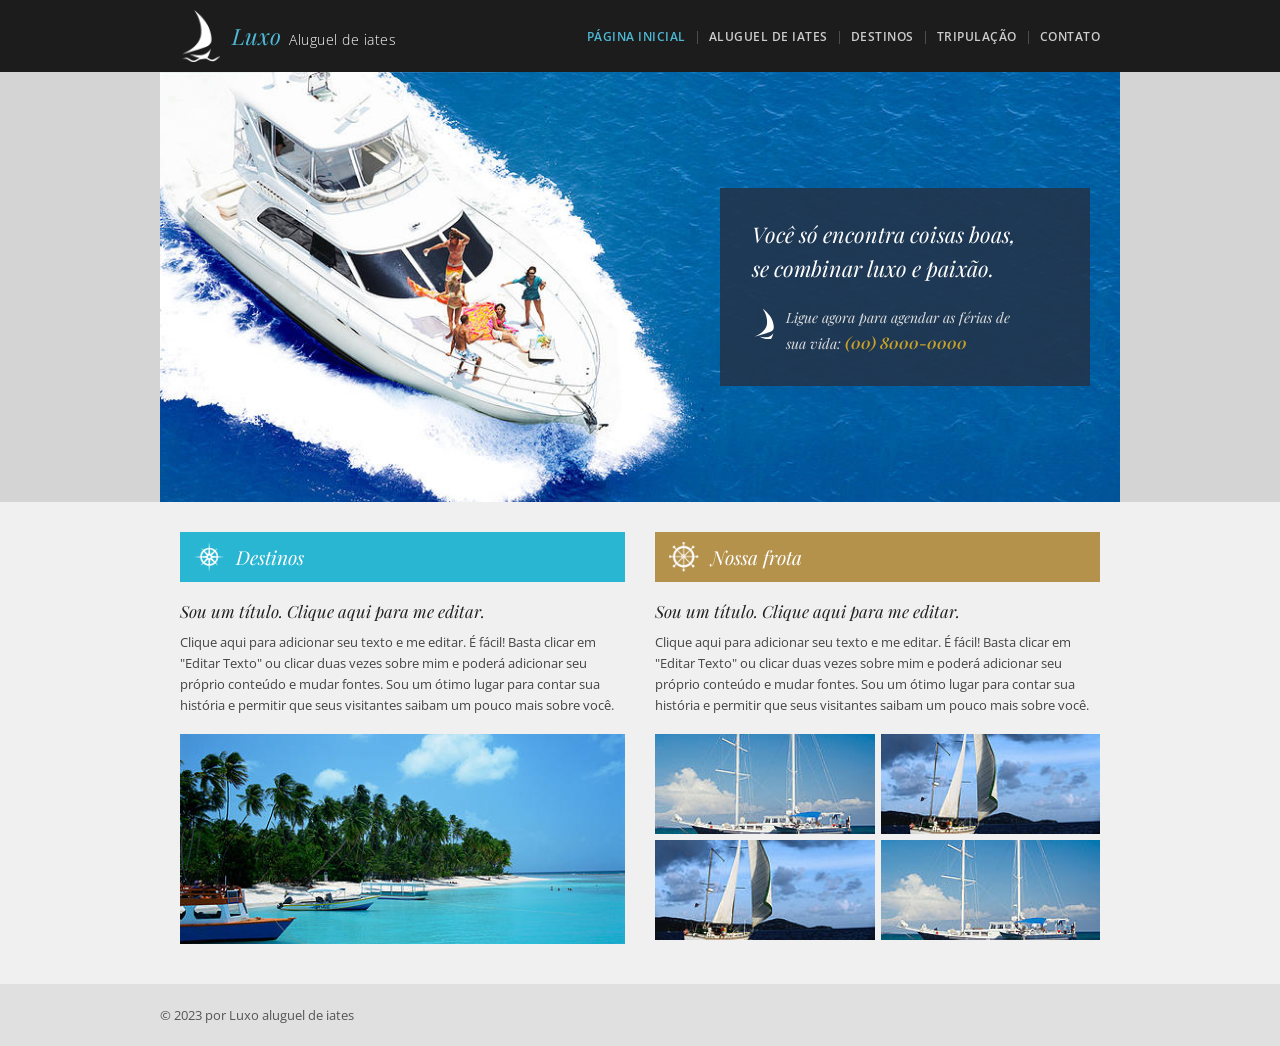
<file: projeto html/index (2).html>
<!DOCTYPE html>
<html lang="pt-BR">
<head>
  <meta charset="UTF-8" />
  <meta name="viewport" content="width=device-width, initial-scale=1.0" />
  <title>Luxo – Aluguel de Iates</title>
  <link rel="preconnect" href="https://fonts.googleapis.com" />
  <link rel="preconnect" href="https://fonts.gstatic.com" crossorigin />
  <link href="https://fonts.googleapis.com/css2?family=Playfair+Display:ital,wght@0,400;0,600;1,400;1,600&family=Open+Sans:wght@300;400;600&display=swap" rel="stylesheet" />
  <link rel="stylesheet" href="style.css" />
</head>
<body>

  <!-- ===== HEADER / NAVEGAÇÃO ===== -->
  <header class="header">
    <div class="header__inner">

      <!-- Logo -->
      <div class="logo">
        <img src="barco1.png" alt="Ícone vela" class="logo__icon" />
        <div class="logo__text">
          <span class="logo__title">Luxo</span>
          <span class="logo__subtitle">Aluguel de iates</span>
        </div>
      </div>

      <!-- Navegação -->
      <nav class="nav">
        <a href="#" class="nav__link nav__link--active">PÁGINA INICIAL</a>
        <span class="nav__sep">|</span>
        <a href="#" class="nav__link">ALUGUEL DE IATES</a>
        <span class="nav__sep">|</span>
        <a href="#" class="nav__link">DESTINOS</a>
        <span class="nav__sep">|</span>
        <a href="#" class="nav__link">TRIPULAÇÃO</a>
        <span class="nav__sep">|</span>
        <a href="#" class="nav__link">CONTATO</a>
      </nav>

    </div>
  </header>

  <!-- ===== HERO ===== -->
  <section class="hero">
    <img src="barcoprincipal.jpg" alt="Iate de luxo no mar" class="hero__bg" />
    <div class="hero__overlay">
      <div class="hero__box">
        <p class="hero__quote">
          Você só encontra coisas boas,<br />
          se combinar luxo e paixão.
        </p>
        <div class="hero__cta">
          <img src="barco2.png" alt="vela" class="hero__cta-icon" />
          <p class="hero__cta-text">
            Ligue agora para agendar as férias de<br />
            sua vida: <span class="hero__phone">(00) 8000-0000</span>
          </p>
        </div>
      </div>
    </div>
  </section>

  <!-- ===== CONTEÚDO PRINCIPAL ===== -->
  <main class="content">
    <div class="content__inner">

      <!-- Coluna Esquerda – Destinos -->
      <section class="col col--left">
        <div class="section-header section-header--cyan">
          <img src="destino.png" alt="bússola" class="section-header__icon" />
          <h2 class="section-header__title">Destinos</h2>
        </div>

        <h3 class="card-title">Sou um título. Clique aqui para me editar.</h3>
        <p class="card-text">
          Clique aqui para adicionar seu texto e me editar. É fácil! Basta clicar em
          "Editar Texto" ou clicar duas vezes sobre mim e poderá adicionar seu
          próprio conteúdo e mudar fontes. Sou um ótimo lugar para contar sua
          história e permitir que seus visitantes saibam um pouco mais sobre você.
        </p>

        <div class="img-destino">
          <img src="barcodestino.jpg" alt="Destino tropical" />
        </div>
      </section>

      <!-- Coluna Direita – Nossa Frota -->
      <section class="col col--right">
        <div class="section-header section-header--gold">
          <img src="nossafrota.png" alt="leme" class="section-header__icon" />
          <h2 class="section-header__title">Nossa frota</h2>
        </div>

        <h3 class="card-title">Sou um título. Clique aqui para me editar.</h3>
        <p class="card-text">
          Clique aqui para adicionar seu texto e me editar. É fácil! Basta clicar em
          "Editar Texto" ou clicar duas vezes sobre mim e poderá adicionar seu
          próprio conteúdo e mudar fontes. Sou um ótimo lugar para contar sua
          história e permitir que seus visitantes saibam um pouco mais sobre você.
        </p>

        <div class="grid-frota">
          <div class="grid-frota__item"><img src="barconossafrota2.jpg" alt="Iate 1" /></div>
          <div class="grid-frota__item"><img src="barconossafrota1.jpg" alt="Iate 2" /></div>
          <div class="grid-frota__item"><img src="barconossafrota1.jpg" alt="Iate 3" /></div>
          <div class="grid-frota__item"><img src="barconossafrota2.jpg" alt="Iate 4" /></div>
        </div>
      </section>

    </div>
  </main>

  <!-- ===== RODAPÉ ===== -->
  <footer class="footer">
    <p class="footer__text">© 2023 por Luxo aluguel de iates</p>
  </footer>

</body>
</html>
</file>
<file: projeto html/style.css>
/* ============================================
   RESET & BASE
   ============================================ */
*, *::before, *::after {
  box-sizing: border-box;
  margin: 0;
  padding: 0;
}

body {
  font-family: 'Open Sans', sans-serif;
  background-color: #d4d4d4;
  color: #333;
}

/* ============================================
   WRAPPER CENTRAL (toda a página)
   ============================================ */
.header__inner,
.hero,
.content__inner,
.footer {
  max-width: 960px;
  margin: 0 auto;
}

/* ============================================
   HEADER
   ============================================ */
.header {
  background-color: #1c1c1c;
  width: 100%;
}

.header__inner {
  display: flex;
  align-items: center;
  justify-content: space-between;
  padding: 10px 20px;
  max-width: 960px;
  margin: 0 auto;
}

/* --- Logo --- */
.logo {
  display: flex;
  align-items: center;
  gap: 10px;
}

.logo__icon {
  width: 42px;
  height: 52px;
  object-fit: contain;
}

.logo__text {
  display: flex;
  flex-direction: row;
  align-items: baseline;
  gap: 8px;
  line-height: 1.2;
}

.logo__title {
  font-family: 'Playfair Display', serif;
  font-style: italic;
  font-size: 1.4rem;
  color: #4db8d4;
  font-weight: 400;
}

.logo__subtitle {
  font-family: 'Open Sans', sans-serif;
  font-size: 0.85rem;
  color: #ffffff;
  font-weight: 300;
  letter-spacing: 0.5px;
}

/* --- Navegação --- */
.nav {
  display: flex;
  align-items: center;
  gap: 8px;
}

.nav__link {
  text-decoration: none;
  font-size: 0.72rem;
  font-weight: 600;
  letter-spacing: 0.5px;
  color: #cccccc;
  transition: color 0.2s;
}

.nav__link:hover {
  color: #4db8d4;
}

.nav__link--active {
  color: #4db8d4;
}

.nav__sep {
  color: #555555;
  font-size: 0.8rem;
}

/* ============================================
   HERO
   ============================================ */
.hero {
  position: relative;
  width: 100%;
  max-width: 960px;
  margin: 0 auto;
  overflow: hidden;
  display: block;
  line-height: 0;
}

.hero__bg {
  width: 100%;
  height: 430px;
  object-fit: cover;
  object-position: center top;
  display: block;
}

.hero__overlay {
  position: absolute;
  top: 0;
  right: 0;
  width: 100%;
  height: 100%;
  display: flex;
  align-items: center;
  justify-content: flex-end;
  padding-right: 30px;
}

.hero__box {
  background-color: rgba(35, 52, 75, 0.88);
  padding: 30px 32px;
  width: 370px;
  color: #ffffff;
}

.hero__quote {
  font-family: 'Playfair Display', serif;
  font-style: italic;
  font-size: 1.35rem;
  line-height: 1.55;
  color: #ffffff;
  margin-bottom: 22px;
}

.hero__cta {
  display: flex;
  align-items: flex-start;
  gap: 10px;
}

.hero__cta-icon {
  width: 24px;
  height: 30px;
  object-fit: contain;
  margin-top: 2px;
  flex-shrink: 0;
}

.hero__cta-text {
  font-family: 'Playfair Display', serif;
  font-style: italic;
  font-size: 0.88rem;
  line-height: 1.6;
  color: #dddddd;
}

.hero__phone {
  color: #c9a227;
  font-style: italic;
  font-weight: 600;
  font-size: 1rem;
}

/* ============================================
   CONTEÚDO PRINCIPAL (duas colunas)
   ============================================ */
.content {
  background-color: #f0f0f0;
  padding: 30px 0 40px;
}

.content__inner {
  display: flex;
  gap: 30px;
  max-width: 960px;
  margin: 0 auto;
  padding: 0 20px;
}

/* Colunas */
.col {
  flex: 1;
  min-width: 0;
}

/* ============================================
   CABEÇALHO DAS SEÇÕES (barra colorida)
   ============================================ */
.section-header {
  display: flex;
  align-items: center;
  gap: 12px;
  padding: 10px 14px;
  margin-bottom: 18px;
}

.section-header--cyan {
  background-color: #29b6d3;
}

.section-header--gold {
  background-color: #b5924c;
}

.section-header__icon {
  width: 30px;
  height: 30px;
  object-fit: contain;
  flex-shrink: 0;
}

.section-header__title {
  font-family: 'Playfair Display', serif;
  font-style: italic;
  font-size: 1.2rem;
  font-weight: 400;
  color: #ffffff;
}

/* ============================================
   TEXTOS DAS SEÇÕES
   ============================================ */
.card-title {
  font-family: 'Playfair Display', serif;
  font-style: italic;
  font-size: 1.05rem;
  font-weight: 400;
  color: #222;
  margin-bottom: 10px;
}

.card-text {
  font-size: 0.8rem;
  line-height: 1.65;
  color: #444;
  margin-bottom: 18px;
}

/* ============================================
   IMAGEM DESTINO (coluna esquerda)
   ============================================ */
.img-destino {
  width: 100%;
  line-height: 0;
}

.img-destino img {
  width: 100%;
  height: 210px;
  object-fit: cover;
  display: block;
}

/* ============================================
   GRADE NOSSA FROTA (coluna direita)
   ============================================ */
.grid-frota {
  display: grid;
  grid-template-columns: 1fr 1fr;
  grid-template-rows: 1fr 1fr;
  gap: 6px;
}

.grid-frota__item {
  overflow: hidden;
  line-height: 0;
}

.grid-frota__item img {
  width: 100%;
  height: 100px;
  object-fit: cover;
  display: block;
  transition: transform 0.3s ease;
}

.grid-frota__item img:hover {
  transform: scale(1.04);
}

/* ============================================
   RODAPÉ
   ============================================ */
.footer {
  background-color: #e0e0e0;
  padding: 22px 20px;
  max-width: 100%;
}

.footer {
  width: 100%;
}

.footer__text {
  max-width: 960px;
  margin: 0 auto;
  font-size: 0.8rem;
  color: #555;
}
</file>
